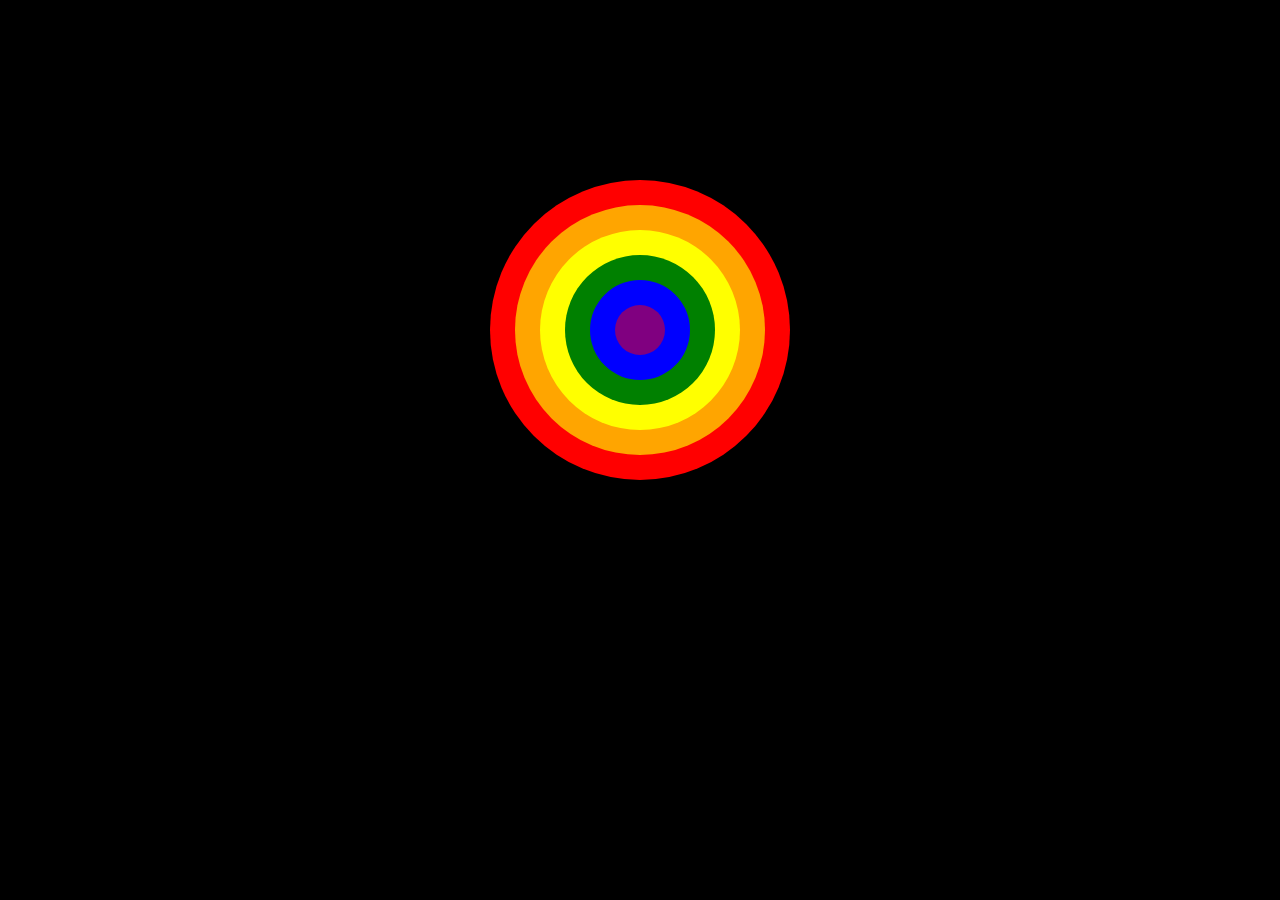
<file: Task 1/index.html>
<!DOCTYPE html>
<html lang="en">
  <head>
    <meta charset="UTF-8" />
    <meta http-equiv="X-UA-Compatible" content="IE=edge" />
    <meta name="viewport" content="width=device-width, initial-scale=1.0" />
    <link rel="stylesheet" href="../Task 1/assets/css/style.css" />
    <title>Nested circles</title>
  </head>
  <body>
    <div id="outer">
      <div id="middle">
        <div id="inner"></div>
      </div>
    </div>
  </body>
</html>
</file>
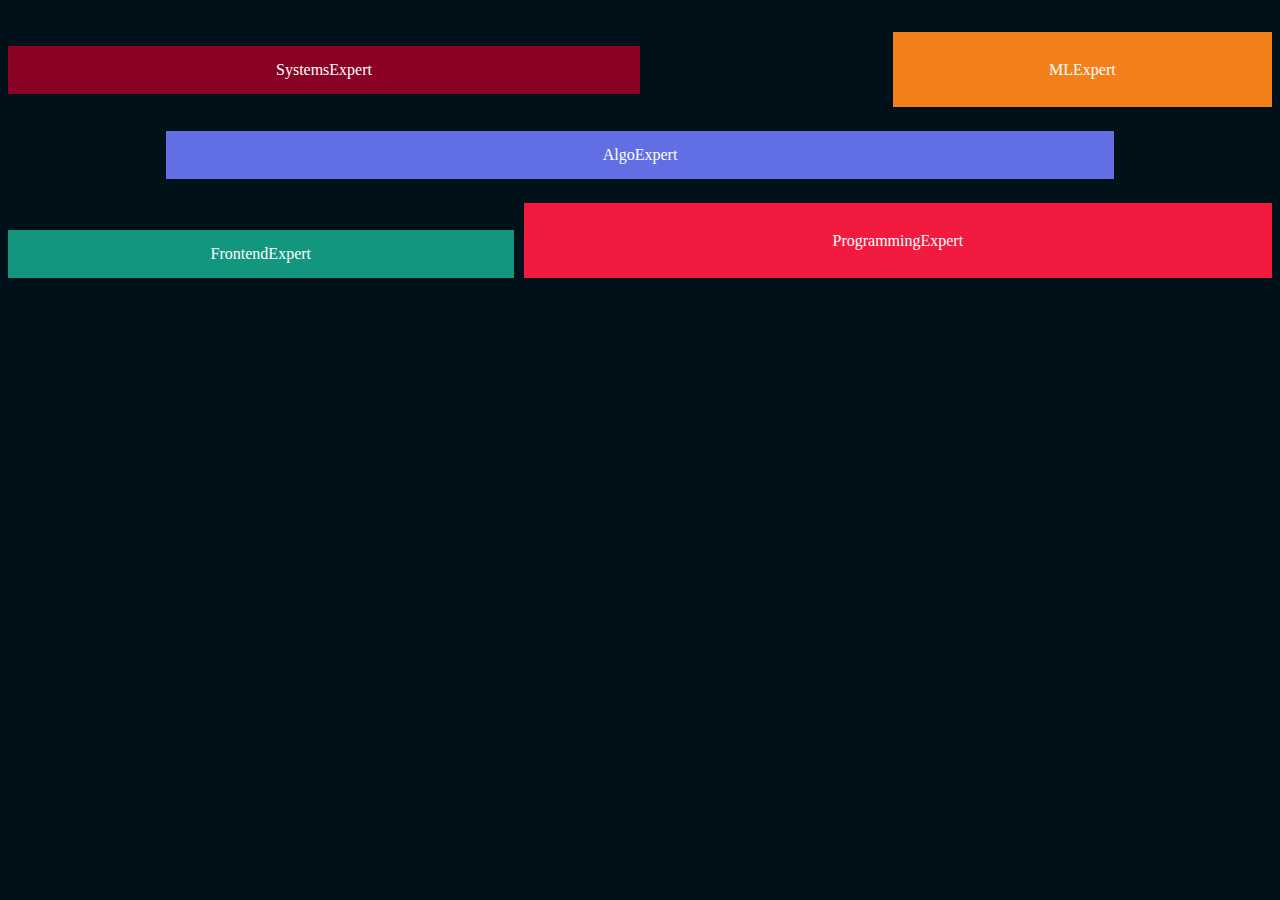
<file: Task 2/index.html>
<!DOCTYPE html>
<html lang="en">
  <head>
    <meta charset="UTF-8" />
    <meta http-equiv="X-UA-Compatible" content="IE=edge" />
    <meta name="viewport" content="width=device-width, initial-scale=1.0" />
    <link rel="stylesheet" href="./assets/css/style.css" />
    <title>Boxes</title>
  </head>
  <body>
    <div id="wrapper">
      <div class="product" id="algo-expert">AlgoExpert</div>
      <div class="product" id="systems-expert">SystemsExpert</div>
      <div class="product" id="ml-expert">MLExpert</div>
      <div class="product" id="frontend-expert">FrontendExpert</div>
      <div class="product" id="programming-expert">ProgrammingExpert</div>
    </div>
  </body>
</html>
</file>
<file: Task 1/assets/css/style.css>
* {
  padding: 0;
  margin: 0;
  box-sizing: border-box;
}

body {
  background-color: black;
}

#outer {
  position: relative;
  width: 300px;
  height: 300px;
  background-color: #ff0000;
  margin: 180px auto;
  border-radius: 50%;
}

#outer::after {
  content: "";
  position: absolute;
  width: 250px;
  height: 250px;
  background-color: #ffa500;
  border-radius: 50%;
  top: 25px;
  left: 25px;
}

#middle {
  position: relative;
  width: 200px;
  height: 200px;
  background-color: #ffff00;
  margin: 180px auto;
  border-radius: 50%;
  top: 50px;
  z-index: 1;
}

#middle::after {
  content: "";
  position: absolute;
  width: 150px;
  height: 150px;
  background-color: #008000;
  border-radius: 50%;
  top: 25px;
  left: 25px;
}

#inner {
  position: relative;
  width: 100px;
  height: 100px;
  background-color: #0000ff;
  margin: 180px auto;
  border-radius: 50%;
  top: 50px;
  z-index: 2;
}

#inner::after {
  content: "";
  position: absolute;
  width: 50px;
  height: 50px;
  background-color: #800080;
  border-radius: 50%;
  top: 25px;
  left: 25px;
}
</file>
<file: Task 2/assets/css/style.css>
* {
  box-sizing: border-box;
}

body {
  background-color: #001119;
}

#wrapper {
  display: flex;
  color: white;
  flex-wrap: wrap;
  justify-content: space-between;
  text-align: center;
}

.product {
  margin-top: 24px;
  display: flex;
  align-items: center;
  justify-content: center;
  padding: 15px;
}

#systems-expert {
  width: 50%;
  background-color: #890123;
  order: 1;
  align-self: center;
}

#ml-expert {
  width: 30%;
  height: 75px;
  background-color: #f37f1b;
  order: 1;
}

#algo-expert {
  width: 75%;
  background-color: #626ee3;
  margin-left: auto;
  margin-right: auto;
  order: 2;
}

#frontend-expert {
  width: 40%;
  background-color: #12967e;
  order: 3;
  align-self: flex-end;
}

#programming-expert {
  height: 75px;
  width: auto;
  background-color: #f21a3f;
  order: 3;
  width: calc(100% - 10px - 40%);
}
</file>
